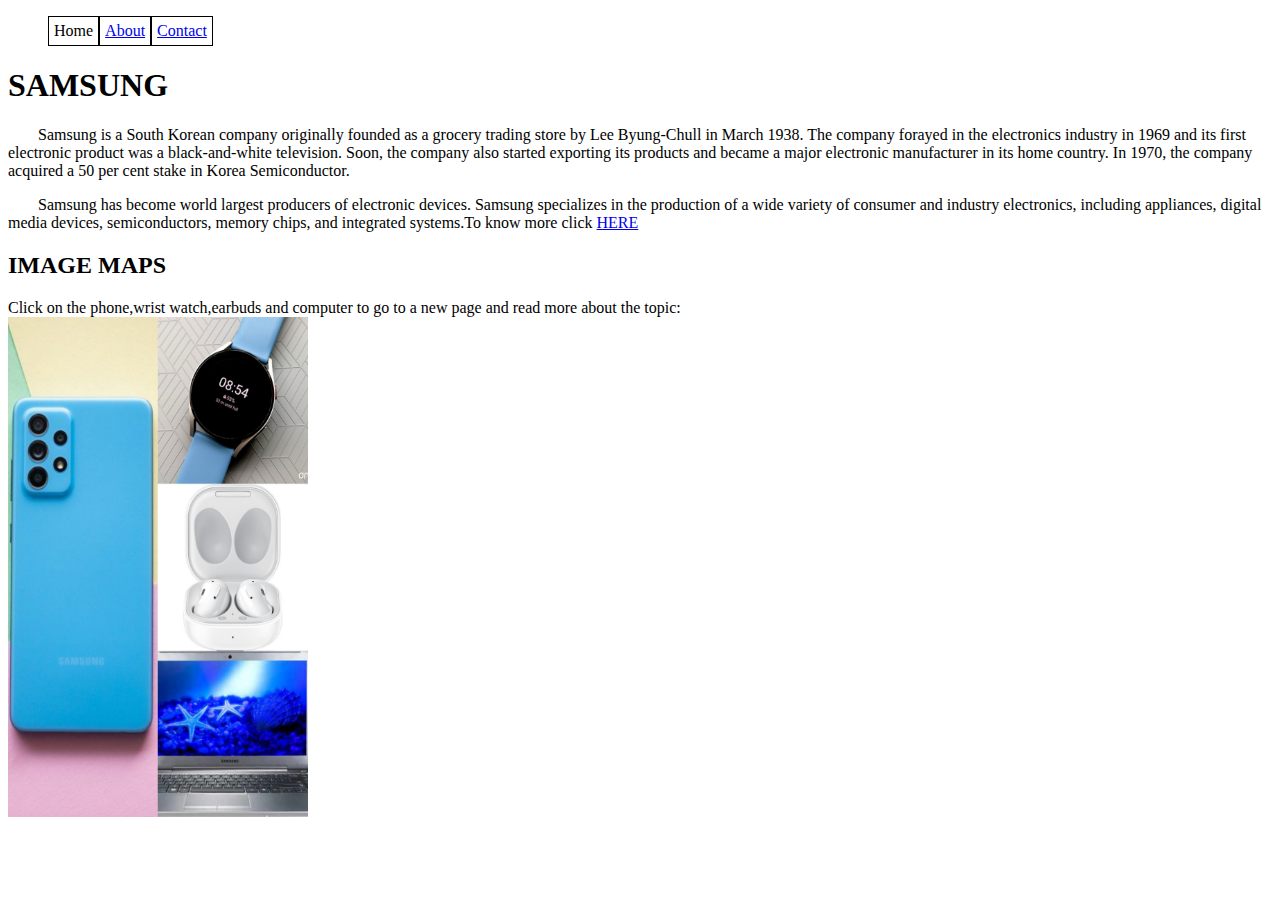
<file: Index.html>
<!DOCTYPE html>
<html lang ="en">
<meta charset = "UTF-8">
<meta http-equiv="X-UV-compatible" content="ie=edge">
<meta name="viewport" content="width=device-width, initial-scale=1.0">
 <title>Kolz Web Deisgn | Welcome</title>
 <link rel="stylesheet" style ="text/css" href ="mim.css"
<body> 
<nav class="clearfix">
				<ul>
								<li>Home</li>
								<li><a href="1.html">About </a></li>
												<li><a href="2.html">Contact<a></li>
				</ul>
				
</nav>
				<h1>SAMSUNG</h1>
			<p style="text-indent:30px">	Samsung is a South Korean company originally founded as a grocery trading store by Lee Byung-Chull in March 1938. The company forayed in the electronics industry in 1969 and its first electronic product was a black-and-white television. Soon, the company also started exporting its products and became a major electronic manufacturer in its home country. In 1970, the company acquired a 50 per cent stake in Korea Semiconductor.</p>
			<p style="text-indent:30px">
							Samsung has become world largest producers of electronic devices. Samsung specializes in the production of a wide variety of consumer and industry electronics, including appliances, digital media devices, semiconductors, memory chips, and integrated systems.To know more click <a  href ="https://www.britannica.com/topic/Samsung-Electronics">HERE</a>		</p>
						<h2>IMAGE MAPS</h2>
						<p>
										Click on the phone,wrist watch,earbuds and computer to go to a new page and read more about the topic:<br>
										<img src="img_1642160943574.jpg" style ="height:500px;width:300px;"		>
						</p>
						
</body>
</html>
</file>
<file: mim.css>
body{
				background-color:white;
}
.clearfix:after {
				content:" ";
				clear : both;
				display:table;
}

li {	list-style-type:none;padding:5px;margin:0px;border:1px solid black;float: left ;color:black;font-family:	cursive		;
}
</file>
